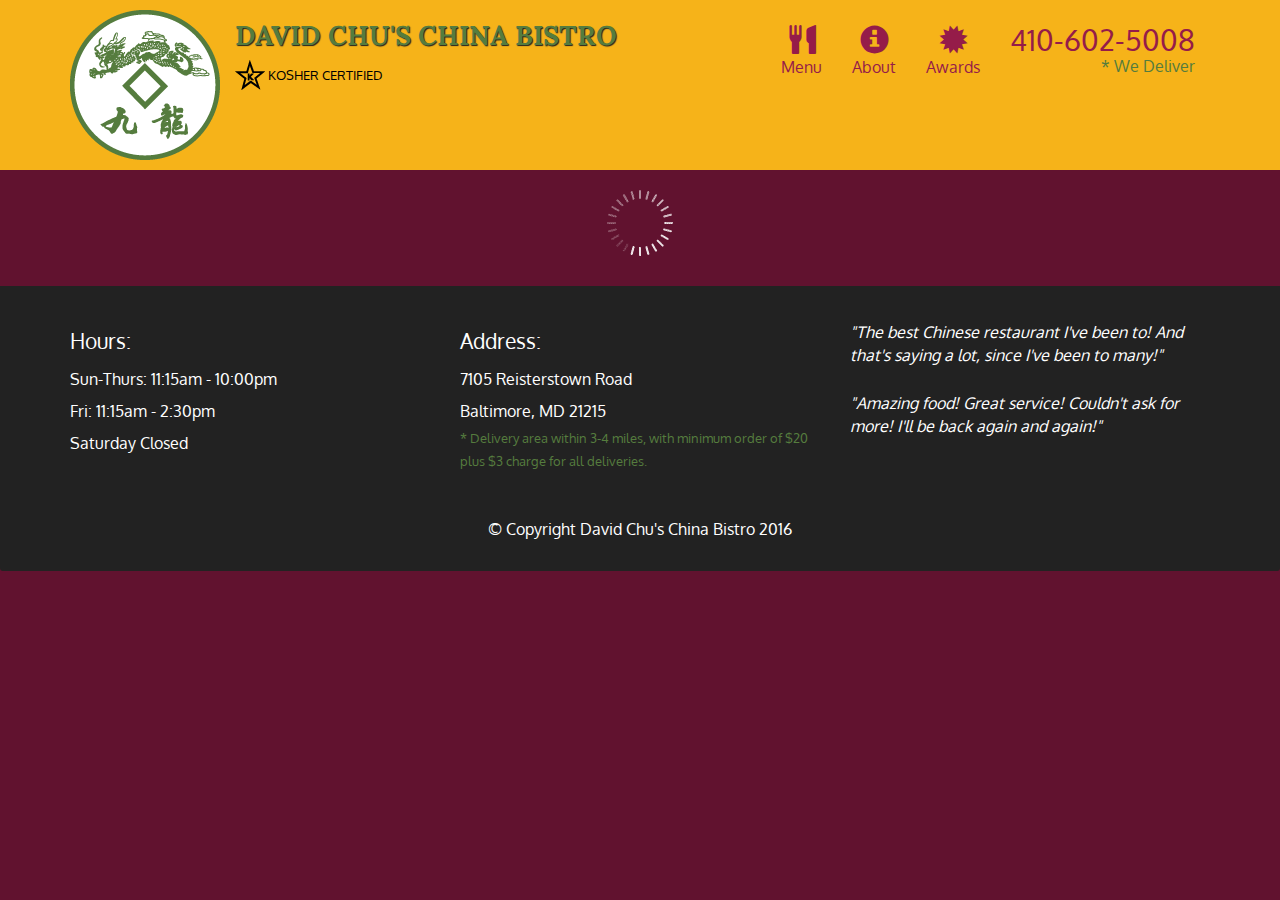
<file: mod5-solution/index.html>
<!doctype html>
<html lang="en">
  <head>
    <meta charset="utf-8">
    <meta http-equiv="X-UA-Compatible" content="IE=edge">
    <meta name="viewport" content="width=device-width, initial-scale=1">
    <title>David Chu's China Bistro</title>
    <link rel="stylesheet" href="css/bootstrap.min.css">
    <link rel="stylesheet" href="css/styles.css">
    <link href='https://fonts.googleapis.com/css?family=Oxygen:400,300,700' rel='stylesheet' type='text/css'>
    <link href='https://fonts.googleapis.com/css?family=Lora' rel='stylesheet' type='text/css'>
  </head>
<body>
  <header>
    <nav id="header-nav" class="navbar navbar-default">
      <div class="container">
        <div class="navbar-header">
          <a href="index.html" class="pull-left visible-md visible-lg">
            <div id="logo-img" alt="Logo image"></div>
          </a>

          <div class="navbar-brand">
            <a href="index.html"><h1>David Chu's China Bistro</h1></a>
            <p>
              <img src="images/star-k-logo.png" alt="Kosher certification">
              <span>Kosher Certified</span>
            </p>
          </div>

          <button id="navbarToggle" type="button" class="navbar-toggle collapsed" data-toggle="collapse" data-target="#collapsable-nav" aria-expanded="false">
            <span class="sr-only">Toggle navigation</span>
            <span class="icon-bar"></span>
            <span class="icon-bar"></span>
            <span class="icon-bar"></span>
          </button>
        </div>
        
        <div id="collapsable-nav" class="collapse navbar-collapse">
           <ul id="nav-list" class="nav navbar-nav navbar-right">
            <li id="navHomeButton" class="visible-xs active">
              <a href="index.html">
                <span class="glyphicon glyphicon-home"></span> Home</a>
            </li>
            <li id="navMenuButton">
              <a href="#" onclick="$dc.loadMenuCategories();">
                <span class="glyphicon glyphicon-cutlery"></span><br class="hidden-xs"> Menu</a>
            </li>
            <li>
              <a href="#">
                <span class="glyphicon glyphicon-info-sign"></span><br class="hidden-xs"> About</a>
            </li>
            <li>
              <a href="#">
                <span class="glyphicon glyphicon-certificate"></span><br class="hidden-xs"> Awards</a>
            </li>
            <li id="phone" class="hidden-xs">
              <a href="tel:410-602-5008">
                <span>410-602-5008</span></a><div>* We Deliver</div>
            </li>
          </ul><!-- #nav-list -->
        </div><!-- .collapse .navbar-collapse -->
      </div><!-- .container -->
    </nav><!-- #header-nav -->
  </header>

  <div id="call-btn" class="visible-xs">
    <a class="btn" href="tel:410-602-5008">
    <span class="glyphicon glyphicon-earphone"></span>
    410-602-5008
    </a>
  </div>
  <div id="xs-deliver" class="text-center visible-xs">* We Deliver</div>

  <div id="main-content" class="container"></div>

  <footer class="panel-footer">
    <div class="container">
      <div class="row">
        <section id="hours" class="col-sm-4">
          <span>Hours:</span><br>
          Sun-Thurs: 11:15am - 10:00pm<br>
          Fri: 11:15am - 2:30pm<br>
          Saturday Closed
          <hr class="visible-xs">
        </section>
        <section id="address" class="col-sm-4">
          <span>Address:</span><br>
          7105 Reisterstown Road<br>
          Baltimore, MD 21215
          <p>* Delivery area within 3-4 miles, with minimum order of $20 plus $3 charge for all deliveries.</p>
          <hr class="visible-xs">
        </section>
        <section id="testimonials" class="col-sm-4">
          <p>"The best Chinese restaurant I've been to! And that's saying a lot, since I've been to many!"</p>
          <p>"Amazing food! Great service! Couldn't ask for more! I'll be back again and again!"</p>
        </section>
      </div>
      <div class="text-center">&copy; Copyright David Chu's China Bistro 2016</div>
    </div>
  </footer>

  <!-- jQuery (Bootstrap JS plugins depend on it) -->
  <script src="js/jquery-2.1.4.min.js"></script>
  <script src="js/bootstrap.min.js"></script>
  <script src="js/ajax-utils.js"></script>
  <script src="js/script.js"></script>
</body>
</html>
</file>
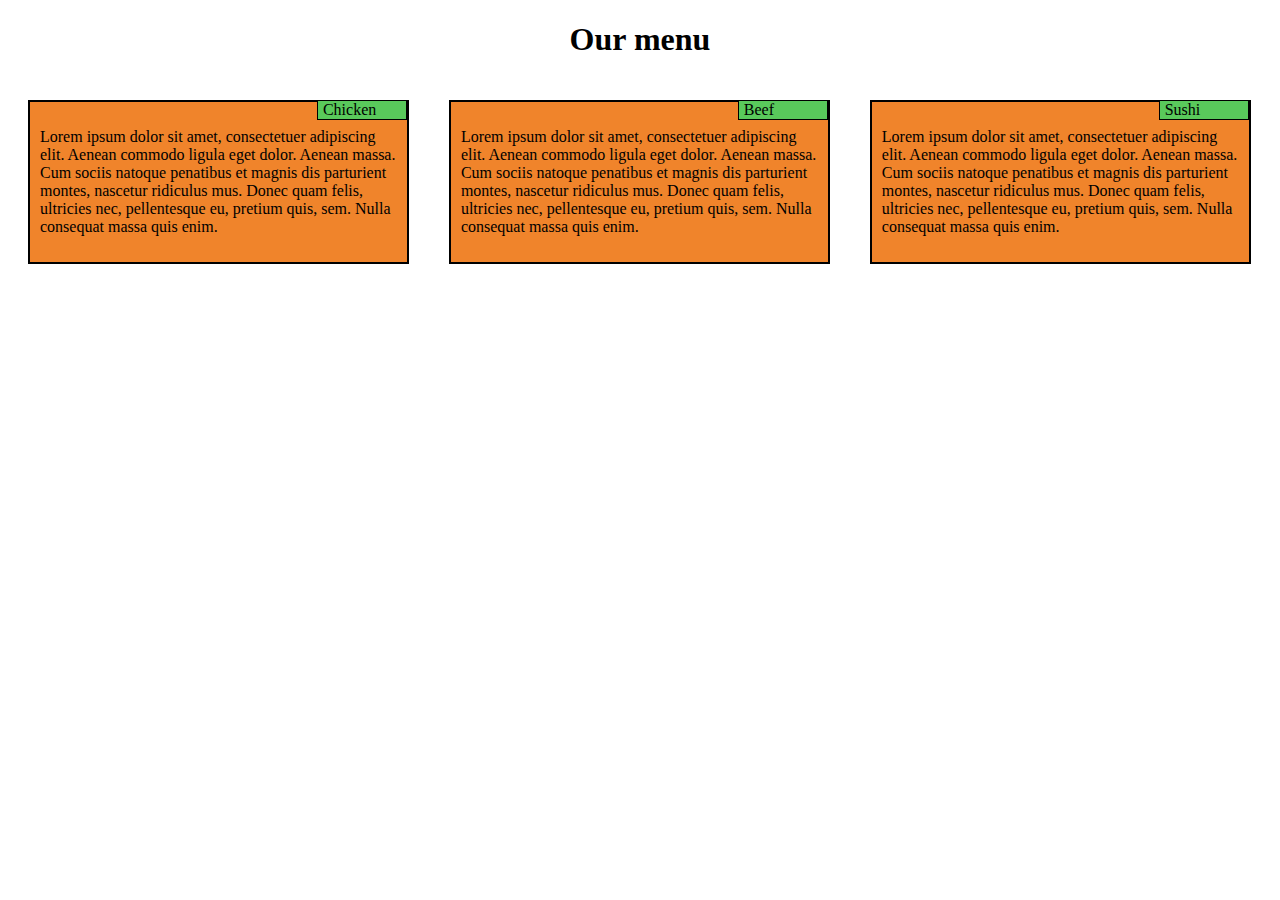
<file: module2-solution/index.html>
<!DOCTYPE html>
<html>
<head>
<meta charset="utf-8">
<meta name="viewport" content="width=device-width, initial-scale=1">
<title>mod2 solution</title>
<link rel="stylesheet" type="text/css" href="css/style.css">
</head>
<body>
<h1>Our menu</h1>
<div class="row">
<div class="col-lg col-md-1 col-sm" >
	<section>
		<p class="title">Chicken</p>
		<p class="content">
			Lorem ipsum dolor sit amet, consectetuer adipiscing elit. Aenean commodo ligula eget dolor. Aenean massa. Cum sociis natoque penatibus et magnis dis parturient montes, nascetur ridiculus mus. Donec quam felis, ultricies nec, pellentesque eu, pretium quis, sem. Nulla consequat massa quis enim.
		</p>
	</section>
</div>
<div class="col-lg col-md-1 col-sm">
	<section>
		<p class="title">Beef</p>
		<p class="content">
			Lorem ipsum dolor sit amet, consectetuer adipiscing elit. Aenean commodo ligula eget dolor. Aenean massa. Cum sociis natoque penatibus et magnis dis parturient montes, nascetur ridiculus mus. Donec quam felis, ultricies nec, pellentesque eu, pretium quis, sem. Nulla consequat massa quis enim.
		</p>
	</section>
</div>
<div class="col-lg col-md-2 col-sm">
	<section>
		<p class="title">Sushi</p>
		<p class="content">
			Lorem ipsum dolor sit amet, consectetuer adipiscing elit. Aenean commodo ligula eget dolor. Aenean massa. Cum sociis natoque penatibus et magnis dis parturient montes, nascetur ridiculus mus. Donec quam felis, ultricies nec, pellentesque eu, pretium quis, sem. Nulla consequat massa quis enim.
		</p>
	</section>
</div>
</div>
</body>
</html>
</file>
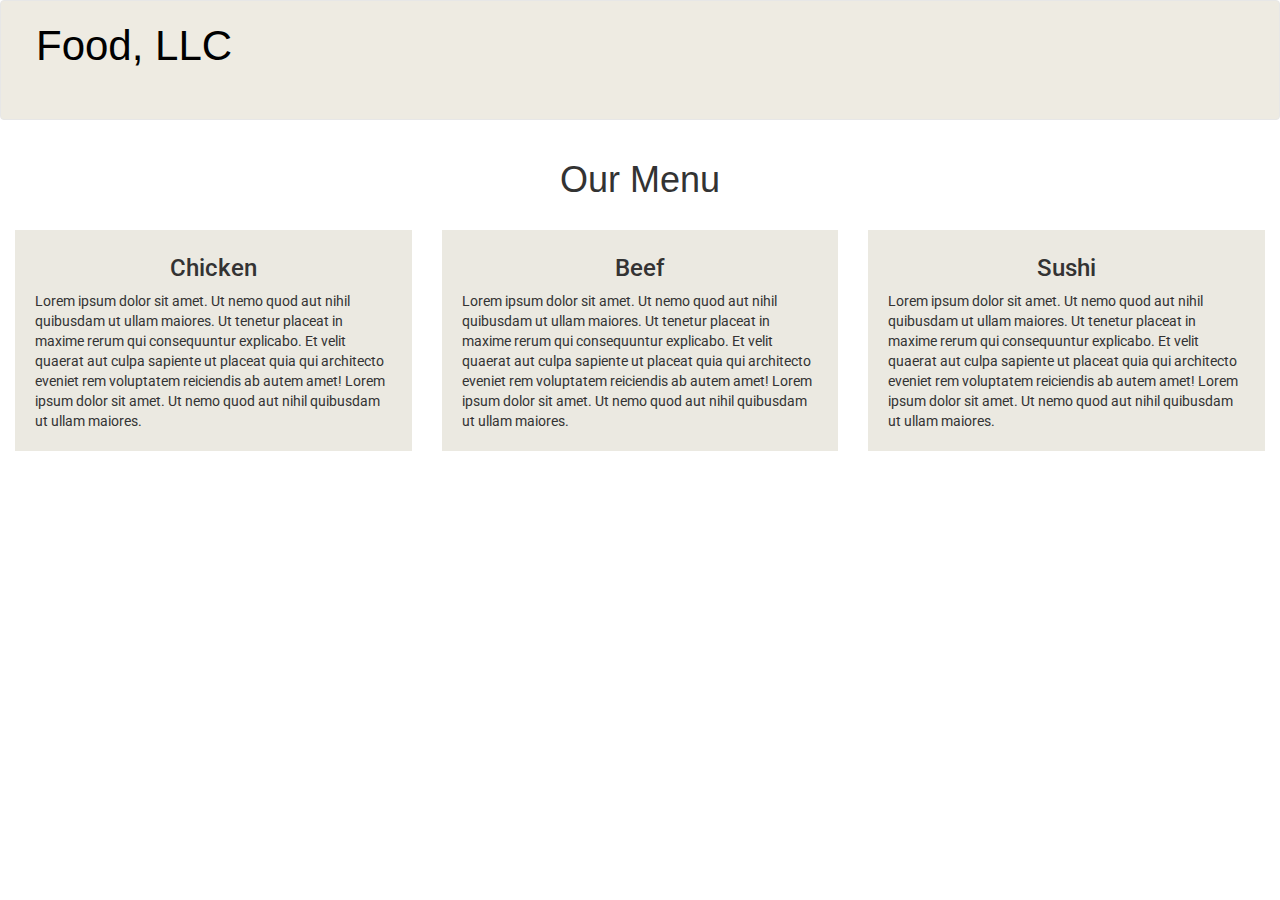
<file: module3-solution/index.html>
<!DOCTYPE html>
<html>
<head>
	<meta charset="utf-8">
	<meta name="viewport" content="width=device-width, initial-scale=1">
	<title>module3 sol</title>
	<link rel="stylesheet" type="text/css" href="css/bootstrap.min.css">
	<link rel="stylesheet" type="text/css" href="css/style.css">
	<link rel="stylesheet" type="text/css" href="css/bootstrap.css">
	<link href="https://fonts.googleapis.com/css2?family=Oxygen&display=swap" rel="stylesheet">
	<link href="https://fonts.googleapis.com/css2?family=Roboto:wght@300;400&display=swap" rel="stylesheet">
</head>
<body>
<header>
<nav class="navbar navbar-default" id="header-nav">
  <div class="container-fluid">
    <!-- Brand and toggle get grouped for better mobile display -->
    <div class="navbar-header" id="navbar">
      <button type="button" class="navbar-toggle collapsed" data-toggle="collapse" data-target="#collapsable-nav" aria-expanded="false">
        <span class="sr-only">Toggle navigation</span>
        <span class="icon-bar"></span>
        <span class="icon-bar"></span>
        <span class="icon-bar"></span>
      </button>
       <a class="navbar-brand" href="#" id="brand">Food, LLC</a>
    </div>
  <!-- Navbar links -->
  <div class="collapse navbar-collapse" id="collapsable-nav">
    <ul class="nav navbar-nav navbar-right" id="nav-list">
      <li >
        <a href="#">chicken</a>
      </li>
      <li>
        <a href="#">beef</a>
      </li>
      <li>
        <a href="#">sushi</a>
      </li>
    </ul>
  </div>
  </div>
</nav>
  	<script src="js/jquery-2.1.4.min.js"></script>	
  <script src="js/bootstrap.min.js"></script>
</header>
<div class="container-fluid">
<h1 class="text-center" id="ourmenu">Our Menu</h1>
  <div class="row">
  <div class="col-xs-12 col-sm-6 col-md-4" id="chicken">
  	<div id="menu">
  		<h3 class="text-center">Chicken</h3>
  		<p>
  			Lorem ipsum dolor sit amet. Ut nemo quod aut nihil quibusdam ut ullam maiores. Ut tenetur placeat in maxime rerum qui consequuntur explicabo. Et velit quaerat aut culpa sapiente ut placeat quia qui architecto eveniet rem voluptatem reiciendis ab autem amet!
  			Lorem ipsum dolor sit amet. Ut nemo quod aut nihil quibusdam ut ullam maiores.
  		</p>
  	</div>
  </div>
  <div class="col-xs-12 col-sm-6 col-md-4" id="beef">
  	<div id="menu">
  		<h3 class="text-center">Beef</h3>
  		<p>
  			Lorem ipsum dolor sit amet. Ut nemo quod aut nihil quibusdam ut ullam maiores. Ut tenetur placeat in maxime rerum qui consequuntur explicabo. Et velit quaerat aut culpa sapiente ut placeat quia qui architecto eveniet rem voluptatem reiciendis ab autem amet!
  			Lorem ipsum dolor sit amet. Ut nemo quod aut nihil quibusdam ut ullam maiores.
  		</p>
  	</div>
  </div>
  <div class="col-xs-12 col-sm-12 col-md-4" id="sushi">
  	<div id="menu">
  		<h3 class="text-center">Sushi</h3>
  		<p>
  			Lorem ipsum dolor sit amet. Ut nemo quod aut nihil quibusdam ut ullam maiores. Ut tenetur placeat in maxime rerum qui consequuntur explicabo. Et velit quaerat aut culpa sapiente ut placeat quia qui architecto eveniet rem voluptatem reiciendis ab autem amet!
  			Lorem ipsum dolor sit amet. Ut nemo quod aut nihil quibusdam ut ullam maiores.
  		</p>
  	</div>
  </div>
</div>
</div>
</body>
</html>
</file>
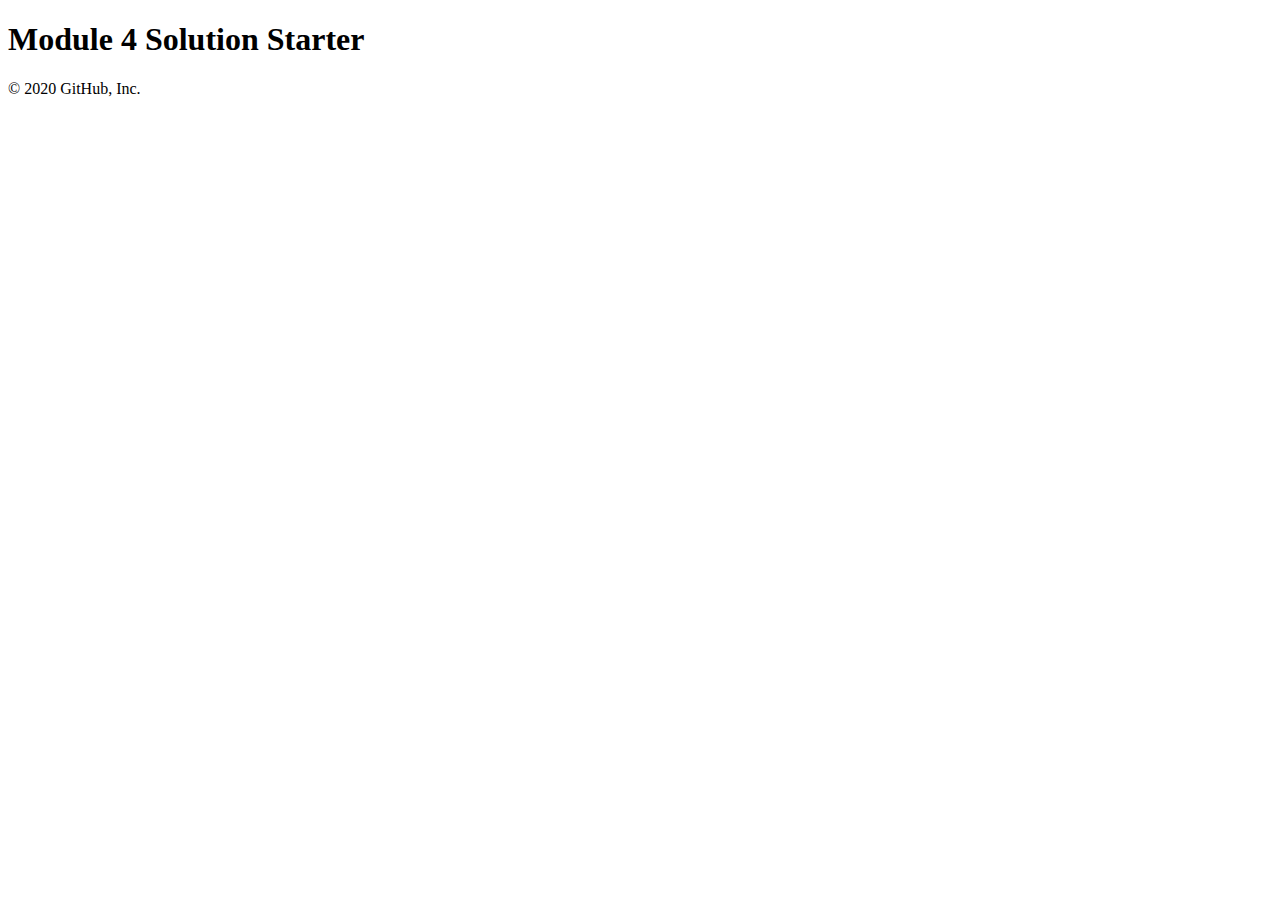
<file: module4-solution/index.html>
<!DOCTYPE html>
<html>
<head>
  <meta charset="utf-8">
  <title>Module 4 Solution Starter</title>
  <script src="SpeakHello.js"></script>
  <script src="SpeakGoodBye.js"></script>
  <script src="script.js"></script>
</head>
<body>
  <h1>Module 4 Solution Starter</h1>
</body>
</html>
© 2020 GitHub, Inc.
</file>
<file: mod5-solution/css/styles.css>
body {
  font-size: 16px;
  color: #fff;
  background-color: #61122f;
  font-family: 'Oxygen', sans-serif;
}

/** HEADER **/
#header-nav {
  background-color: #f6b319;
  border-radius: 0;
  border: 0;
}

#logo-img {
  background: url('../images/restaurant-logo_large.png') no-repeat;
  width: 150px;
  height: 150px;
  margin: 10px 15px 10px 0;
}

.navbar-brand {
  padding-top: 25px;
}
.navbar-brand h1 { /* Restaurant name */
  font-family: 'Lora', serif;
  color: #557c3e;
  font-size: 1.5em;
  text-transform: uppercase;
  font-weight: bold;
  text-shadow: 1px 1px 1px #222;
  margin-top: 0;
  margin-bottom: 0;
  line-height: .75;
}
.navbar-brand a:hover, .navbar-brand a:focus {
  text-decoration: none;
}
.navbar-brand p { /* Kosher cert */
  color: #000;
  text-transform: uppercase;
  font-size: .7em;
  margin-top: 15px;
}
.navbar-brand p span { /* Star-K */
  vertical-align: middle;
}

#nav-list {
  margin-top: 10px;
}
#nav-list a {
  color: #951C49;
  text-align: center;
}
#nav-list a:hover {
  background: #E7E7E7;
}
#nav-list a span {
  font-size: 1.8em;
}

#phone {
  margin-top: 5px;
}
#phone a { /* Phone number */
  text-align: right;
  padding-bottom: 0;
}
#phone div { /* We Deliver */
  color: #557c3e;
  text-align: right;
  padding-right: 15px;
}

.navbar-header button.navbar-toggle, .navbar-header .icon-bar {
  border: 1px solid #61122f;
}
.navbar-header button.navbar-toggle {
  clear: both;
  margin-top: -30px;
}
/* END HEADER */

/* FOOTER */
.panel-footer {
  margin-top: 30px;
  padding-top: 35px;
  padding-bottom: 30px;
  background-color: #222;
  border-top: 0;
}
.panel-footer div.row {
  margin-bottom: 35px;
}
#hours, #address {
  line-height: 2;
}
#hours > span, #address > span {
  font-size: 1.3em;
}
#address p {
  color: #557c3e;
  font-size: .8em;
  line-height: 1.8;
}
#testimonials {
  font-style: italic;
}
#testimonials p:nth-child(2) {
  margin-top: 25px;
}
/* END FOOTER */



/* HOME PAGE */
.container .jumbotron {
  box-shadow: 0 0 50px #3F0C1F;
  border: 2px solid #3F0C1F;
}

#menu-tile, #specials-tile, #map-tile {
  height: 250px;
  width: 100%;
  margin-bottom: 15px;
  position: relative;
  border: 2px solid #3F0C1F;
  overflow: hidden;
}
#menu-tile:hover, #specials-tile:hover, #map-tile:hover {
  box-shadow: 0 1px 5px 1px #cccccc;
}
#menu-tile {
  background: url('../images/menu-tile.jpg') no-repeat;
  background-position: center;
}
#specials-tile {
  background: url('../images/specials-tile.jpg') no-repeat;
  background-position: center;
}
#menu-tile span, #specials-tile span, #map-tile span {
  position: absolute;
  bottom: 0;
  right: 0;
  width: 100%;
  text-align: center;
  font-size: 1.6em;
  text-transform: uppercase;
  background-color: #000;
  color: #fff;
  opacity: .8;
}
/* END HOME PAGE */

/* MENU CATEGORIES PAGE */
.category-tile { 
  position: relative;
  border: 2px solid #3F0C1F;
  overflow: hidden;
  width: 200px;
  height: 200px;
  margin: 0 auto 15px;
}
.category-tile span {
  position: absolute;
  bottom: 0;
  right: 0;
  width: 100%;
  text-align: center;
  font-size: 1.2em;
  text-transform: uppercase;
  background-color: #000;
  color: #fff;
  opacity: .8;
}
.category-tile:hover {
  box-shadow: 0 1px 5px 1px #cccccc;
}

#menu-categories-title + div {
  margin-bottom: 50px;
}
/* END MENU CATEGORIES PAGE */

/* SINGLE CATEGORY PAGE */
.menu-item-tile {
  margin-bottom: 25px;
}
.menu-item-tile hr {
  width: 80%;
}
.menu-item-tile .menu-item-price {
  font-size: 1.1em;
  text-align: right;
  margin-top: -15px;
  margin-right: -15px;
}
.menu-item-tile .menu-item-price span {
  font-size: .6em;
}
.menu-item-photo {
  position: relative;
  border: 2px solid #3F0C1F; 
  overflow: hidden;
  padding: 0;
  margin-right: -15px;
  margin-left: auto;
  margin-bottom: 20px;
  max-width: 250px;
}
.menu-item-photo div {
  position: absolute;
  bottom: 0;
  right: 0;
  width: 80px;
  background-color: #557c3e;
  text-align: center;
}
.menu-item-description {
  padding-right: 30px;
}
h3.menu-item-title {
  margin: 0 0 10px;
}
.menu-item-details {
  font-size: .9em;
  font-style: italic;
}
/* END SINGLE CATEGORY PAGE */


/********** Large devices only **********/
@media (min-width: 1200px) {
  .container .jumbotron {
    background: url('../images/jumbotron_1200.jpg') no-repeat;
    height: 675px;
  }
}

/********** Medium devices only **********/
@media (min-width: 992px) and (max-width: 1199px) {
  /* Header */
  #logo-img {
    background: url('../images/restaurant-logo_medium.png') no-repeat;
    width: 100px;
    height: 100px;
    margin: 5px 5px 5px 0;
  }
  /* End Header */

  /* Home Page */
  .container .jumbotron {
    background: url('../images/jumbotron_992.jpg') no-repeat;
    height: 558px;
  }
  /* End Home Page */
}

/********** Small devices only **********/
@media (min-width: 768px) and (max-width: 991px) {
  /* Home Page */
  .container .jumbotron {
    background: url('../images/jumbotron_768.jpg') no-repeat;
    height: 432px;
  }
  /* End Home Page */
}

/********** Extra small devices only **********/
@media (max-width: 767px) {
  /* Header */
  .navbar-brand {
    padding-top: 10px;
    height: 80px;
  }
  .navbar-brand h1 { /* Restaurant name */
    padding-top: 10px;
    font-size: 5vw; /* 1vw = 1% of viewport width */
  }
  .navbar-brand p { /* Kosher cert */
    font-size: .6em;
    margin-top: 12px;
  }
  .navbar-brand p img { /* Star-K */
    height: 20px;
  }

  #collapsable-nav a { /* Collapsed nav menu text */
    font-size: 1.2em;
  }
  #collapsable-nav a span { /* Collapsed nav menu glyph */
    font-size: 1em;
    margin-right: 5px;
  }

  #call-btn > a {
    font-size: 1.5em;
    display: block;
    margin: 0 20px;
    padding: 10px;
    border: 2px solid #fff;
    background-color: #f6b319;
    color: #951c49;
  }
  #xs-deliver {
    margin-top: 5px;
    font-size: .7em;
    letter-spacing: .1em;
    text-transform: uppercase;
  }
  /* End Header */

  /* Footer */
  .panel-footer section {
    margin-bottom: 30px;
    text-align: center;
  }
  .panel-footer section:nth-child(3) {
    margin-bottom: 0; /* margin already exists on the whole row */
  }
  .panel-footer section hr {
    width: 50%;
  }
  /* End Footer */

  /* Home Page */
  .container .jumbotron {
    margin-top: 30px;
    padding: 0;
  }
  #menu-tile, #specials-tile {
    width: 360px;
    margin: 0 auto 15px;
  }

  .menu-item-photo {
    margin-right: auto;
  }
  .menu-item-tile .menu-item-price {
    text-align: center;
  }
  .menu-item-description {
    text-align: center;;
  }
}


/********** Super extra small devices Only :-) (e.g., iPhone 4) **********/
@media (max-width: 479px) {
  /* Header */
  .navbar-brand h1 { /* Restaurant name */
    padding-top: 5px;
    font-size: 6vw;
  }
  /* End Header */
  
  /* Home page */
  #menu-tile, #specials-tile {
    width: 280px;
    margin: 0 auto 15px;
  }

  .col-xxs-12 {
    position: relative;
    min-height: 1px;
    padding-right: 15px;
    padding-left: 15px;
    float: left;
    width: 100%;
  }
}
</file>
<file: module2-solution/css/style.css>
*{
	box-sizing: border-box;
}
h1{
	text-align: center;
}
section{
	margin: 20px;
	padding: 10px;
	position: relative;
	border: 2px solid black;
	background-color: #f0842b;
}
.title{
    position: absolute;
   top: -18px;
   right: 0;
    border: 1px solid black;
    width: 90px;
    padding-left: 5px;
    background-color: #59c95b;
}
.row{
	width: 100%;
}
@media(min-width:992px){
   .col-lg{
   	float: left;
    width: 33.3%;	
   }
}
@media(min-width: 768px) and (max-width: 991px){
   .col-md-1,.col-md-2{
     float: left;
   }
   .col-md-1{
   	width: 50%;
   }
   .col-md-2{
   	width: 100%;
   }
}
@media(max-width: 767px){
   .col-sm{
   	float: left;
   	border: 1px solid black;
   	width:100%;
   }
}
</file>
<file: module3-solution/css/style.css>
body{
	background-color: #f2f1e8;
	color: #000;
	font-size: 16px;
	font-family: 'Oxygen', sans-serif;
}
#header-nav{
	background-color: #eeebe2;
    padding: 0;
    margin: 0;
}
#brand{
	color: #000;
}
#navbar{
	background-color:#eeebe2;
    padding: 20px;
}
#nav-list{
	margin-top: 10px;
}
#nav-list a{
    text-align: center;
    background-color: #eeebe2;
    	color: #000;
    font-size: 20px;
}
#nav-list a:hover {
    background: #f2f1e8;
}
#ourmenu{
  padding: 20px;
}

#chicken,#beef,#sushi{
	overflow: hidden;
	
   }
#menu{
	padding: 5px 20px 10px;
	margin-bottom: 20px;
	background-color: #ebe9e1;
	font-family: 'Roboto', sans-serif;
}
@media(min-width:992px){
   #nav-list{
   	display: none;
   }
}
@media(min-width: 768px) and (max-width: 991px){
    #nav-list{
   	display: none;
   }
}
</file>
